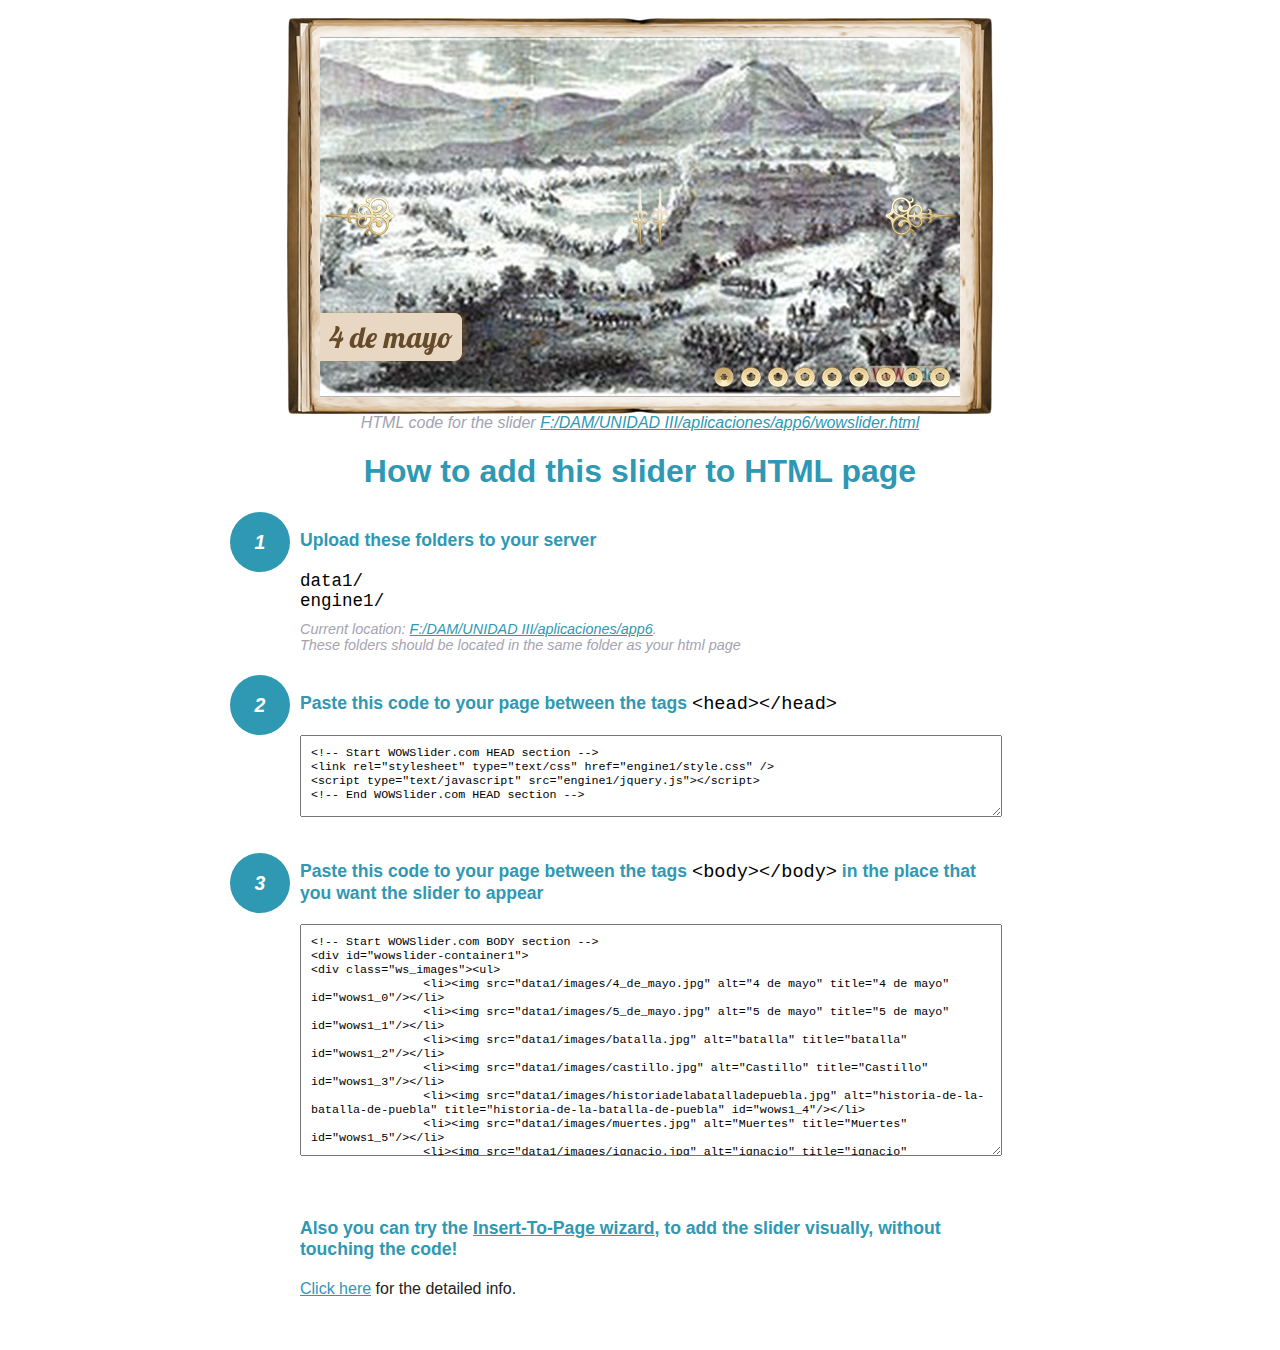
<file: wowslider-howto.html>
<!DOCTYPE html>
<html>
<head>
	<title>WOWSlider</title>
	<meta http-equiv="content-type" content="text/html; charset=utf-8" />
	<meta name="description" content="WOWSlider" />
	
	<!-- Start WOWSlider.com HEAD section --> <!-- add to the <head> of your page -->
	<link rel="stylesheet" type="text/css" href="engine1/style.css" />
	<script type="text/javascript" src="engine1/jquery.js"></script>
	<!-- End WOWSlider.com HEAD section -->


<style>
.instuction {
	font-family: sans-serif, Arial;
	display: block;
	margin: 0 auto;
	max-width: 820px;
	width: 100%;
	padding: 0 70px;
	color: #222;
	-webkit-box-sizing: border-box;
	-moz-box-sizing: border-box;
	box-sizing: border-box;
}
.instuction h1 img {
	max-width: 170px;
	vertical-align: middle;
	margin-bottom: 10px;
}
.instuction h1 {
	color: #2F98B3;
	text-align: center;
}
.instuction h2 {
	position: relative;
	font-size: 1.1em;
	color: #2F98B3;
	margin-bottom: 20px;
	margin-top: 40px;
}
.instuction h2 span.num {
	position: absolute;
	left: -70px;
	top: -18px;
	display: inline-block;
	vertical-align: middle;
	font-style: italic;
	font-size: 1.1em;
	width: 60px;
	height: 60px;
	line-height: 60px;
	text-align: center;
	background: #2F98B3;
	color: #fff;
	border-radius: 50%;
}
.instuction .mono {
	color: #000;
	font-family: monospace;
	font-size: 1.3em;
	font-weight: normal;
}
.instuction li.mono {
	font-size: 1.5em;
}

.instuction ul {
	font-size: 0.9em;
	margin-top: 0;
	padding-left: 0;
	list-style: none;
}
.instuction .note {
	color: #A3A3B2;
	font-style: italic;
	padding-top: 10px;
}
.instuction p.note {
	text-align: center;
	padding-top: 0;
	margin-top: 4px;
}
.instuction textarea {
	font-size: 0.9em;
	min-height: 60px;
	padding: 10px;
	margin: 0;
	overflow: auto;
	max-width: 100%;
	width: 100%;
}
.instuction a,
.instuction a:visited {
	color: #2F98B3;
}
</style>


</head>
<body style="margin:auto">

<br>

<!-- Start WOWSlider.com BODY section --> <!-- add to the <body> of your page -->
<div id="wowslider-container1">
<div class="ws_images"><ul>
		<li><img src="data1/images/4_de_mayo.jpg" alt="4 de mayo" title="4 de mayo" id="wows1_0"/></li>
		<li><img src="data1/images/5_de_mayo.jpg" alt="5 de mayo" title="5 de mayo" id="wows1_1"/></li>
		<li><img src="data1/images/batalla.jpg" alt="batalla" title="batalla" id="wows1_2"/></li>
		<li><img src="data1/images/castillo.jpg" alt="Castillo" title="Castillo" id="wows1_3"/></li>
		<li><img src="data1/images/historiadelabatalladepuebla.jpg" alt="historia-de-la-batalla-de-puebla" title="historia-de-la-batalla-de-puebla" id="wows1_4"/></li>
		<li><img src="data1/images/muertes.jpg" alt="Muertes" title="Muertes" id="wows1_5"/></li>
		<li><img src="data1/images/ignacio.jpg" alt="ignacio" title="ignacio" id="wows1_6"/></li>
		<li><a href="http://wowslider.net"><img src="data1/images/esperanza.jpg" alt="jquery slideshow" title="Esperanza" id="wows1_7"/></a></li>
		<li><img src="data1/images/lanzar.jpg" alt="lanzar" title="lanzar" id="wows1_8"/></li>
	</ul></div>
	<div class="ws_bullets"><div>
		<a href="#" title="4 de mayo"><span><img src="data1/tooltips/4_de_mayo.jpg" alt="4 de mayo"/>1</span></a>
		<a href="#" title="5 de mayo"><span><img src="data1/tooltips/5_de_mayo.jpg" alt="5 de mayo"/>2</span></a>
		<a href="#" title="batalla"><span><img src="data1/tooltips/batalla.jpg" alt="batalla"/>3</span></a>
		<a href="#" title="Castillo"><span><img src="data1/tooltips/castillo.jpg" alt="Castillo"/>4</span></a>
		<a href="#" title="historia-de-la-batalla-de-puebla"><span><img src="data1/tooltips/historiadelabatalladepuebla.jpg" alt="historia-de-la-batalla-de-puebla"/>5</span></a>
		<a href="#" title="Muertes"><span><img src="data1/tooltips/muertes.jpg" alt="Muertes"/>6</span></a>
		<a href="#" title="ignacio"><span><img src="data1/tooltips/ignacio.jpg" alt="ignacio"/>7</span></a>
		<a href="#" title="Esperanza"><span><img src="data1/tooltips/esperanza.jpg" alt="Esperanza"/>8</span></a>
		<a href="#" title="lanzar"><span><img src="data1/tooltips/lanzar.jpg" alt="lanzar"/>9</span></a>
	</div></div><div class="ws_script" style="position:absolute;left:-99%"><a href="http://wowslider.com">wowslider</a> by WOWSlider.com v8.7</div>
<div class="ws_shadow"></div>
</div>	
<script type="text/javascript" src="engine1/wowslider.js"></script>
<script type="text/javascript" src="engine1/script.js"></script>
<!-- End WOWSlider.com BODY section -->


<div class="instuction">
	<p class="note">HTML code for the slider <a href="file:///F:/DAM/UNIDAD III/aplicaciones/app6/wowslider.html">F:/DAM/UNIDAD III/aplicaciones/app6/wowslider.html</a></p>

	<h1>
		How to add this slider to HTML page
	</h1>

	<h2><span class="num">1</span> Upload these folders to your server</h2>
	<ul>
		<li class="mono">data1/</li>
		<li class="mono">engine1/</li>
		<li class="note">Current location: <a href="file:///F:/DAM/UNIDAD III/aplicaciones/app6">F:/DAM/UNIDAD III/aplicaciones/app6</a>. <br>These folders should be located in the same folder as your html page</li>
	</ul>

	<h2><span class="num">2</span> Paste this code to your page between the tags <span class="mono">&lt;head&gt;&lt;/head&gt;</span></h2>
	<textarea onclick="this.select()">&lt;!-- Start WOWSlider.com HEAD section --&gt;
&lt;link rel=&quot;stylesheet&quot; type=&quot;text/css&quot; href=&quot;engine1/style.css&quot; /&gt;
&lt;script type=&quot;text/javascript&quot; src=&quot;engine1/jquery.js&quot;&gt;&lt;/script&gt;
&lt;!-- End WOWSlider.com HEAD section --&gt;</textarea>


	<h2><span class="num" style="top: -8px;">3</span> Paste this code to your page between the tags <span class="mono">&lt;body&gt;&lt;/body&gt;</span> in the place that you want the slider to appear</h2>
	<textarea onclick="this.select()" rows="15">&lt;!-- Start WOWSlider.com BODY section --&gt;
&lt;div id=&quot;wowslider-container1&quot;&gt;
&lt;div class=&quot;ws_images&quot;&gt;&lt;ul&gt;
		&lt;li&gt;&lt;img src=&quot;data1/images/4_de_mayo.jpg&quot; alt=&quot;4 de mayo&quot; title=&quot;4 de mayo&quot; id=&quot;wows1_0&quot;/&gt;&lt;/li&gt;
		&lt;li&gt;&lt;img src=&quot;data1/images/5_de_mayo.jpg&quot; alt=&quot;5 de mayo&quot; title=&quot;5 de mayo&quot; id=&quot;wows1_1&quot;/&gt;&lt;/li&gt;
		&lt;li&gt;&lt;img src=&quot;data1/images/batalla.jpg&quot; alt=&quot;batalla&quot; title=&quot;batalla&quot; id=&quot;wows1_2&quot;/&gt;&lt;/li&gt;
		&lt;li&gt;&lt;img src=&quot;data1/images/castillo.jpg&quot; alt=&quot;Castillo&quot; title=&quot;Castillo&quot; id=&quot;wows1_3&quot;/&gt;&lt;/li&gt;
		&lt;li&gt;&lt;img src=&quot;data1/images/historiadelabatalladepuebla.jpg&quot; alt=&quot;historia-de-la-batalla-de-puebla&quot; title=&quot;historia-de-la-batalla-de-puebla&quot; id=&quot;wows1_4&quot;/&gt;&lt;/li&gt;
		&lt;li&gt;&lt;img src=&quot;data1/images/muertes.jpg&quot; alt=&quot;Muertes&quot; title=&quot;Muertes&quot; id=&quot;wows1_5&quot;/&gt;&lt;/li&gt;
		&lt;li&gt;&lt;img src=&quot;data1/images/ignacio.jpg&quot; alt=&quot;ignacio&quot; title=&quot;ignacio&quot; id=&quot;wows1_6&quot;/&gt;&lt;/li&gt;
		&lt;li&gt;&lt;a href=&quot;http://wowslider.net&quot;&gt;&lt;img src=&quot;data1/images/esperanza.jpg&quot; alt=&quot;jquery slideshow&quot; title=&quot;Esperanza&quot; id=&quot;wows1_7&quot;/&gt;&lt;/a&gt;&lt;/li&gt;
		&lt;li&gt;&lt;img src=&quot;data1/images/lanzar.jpg&quot; alt=&quot;lanzar&quot; title=&quot;lanzar&quot; id=&quot;wows1_8&quot;/&gt;&lt;/li&gt;
	&lt;/ul&gt;&lt;/div&gt;
	&lt;div class=&quot;ws_bullets&quot;&gt;&lt;div&gt;
		&lt;a href=&quot;#&quot; title=&quot;4 de mayo&quot;&gt;&lt;span&gt;&lt;img src=&quot;data1/tooltips/4_de_mayo.jpg&quot; alt=&quot;4 de mayo&quot;/&gt;1&lt;/span&gt;&lt;/a&gt;
		&lt;a href=&quot;#&quot; title=&quot;5 de mayo&quot;&gt;&lt;span&gt;&lt;img src=&quot;data1/tooltips/5_de_mayo.jpg&quot; alt=&quot;5 de mayo&quot;/&gt;2&lt;/span&gt;&lt;/a&gt;
		&lt;a href=&quot;#&quot; title=&quot;batalla&quot;&gt;&lt;span&gt;&lt;img src=&quot;data1/tooltips/batalla.jpg&quot; alt=&quot;batalla&quot;/&gt;3&lt;/span&gt;&lt;/a&gt;
		&lt;a href=&quot;#&quot; title=&quot;Castillo&quot;&gt;&lt;span&gt;&lt;img src=&quot;data1/tooltips/castillo.jpg&quot; alt=&quot;Castillo&quot;/&gt;4&lt;/span&gt;&lt;/a&gt;
		&lt;a href=&quot;#&quot; title=&quot;historia-de-la-batalla-de-puebla&quot;&gt;&lt;span&gt;&lt;img src=&quot;data1/tooltips/historiadelabatalladepuebla.jpg&quot; alt=&quot;historia-de-la-batalla-de-puebla&quot;/&gt;5&lt;/span&gt;&lt;/a&gt;
		&lt;a href=&quot;#&quot; title=&quot;Muertes&quot;&gt;&lt;span&gt;&lt;img src=&quot;data1/tooltips/muertes.jpg&quot; alt=&quot;Muertes&quot;/&gt;6&lt;/span&gt;&lt;/a&gt;
		&lt;a href=&quot;#&quot; title=&quot;ignacio&quot;&gt;&lt;span&gt;&lt;img src=&quot;data1/tooltips/ignacio.jpg&quot; alt=&quot;ignacio&quot;/&gt;7&lt;/span&gt;&lt;/a&gt;
		&lt;a href=&quot;#&quot; title=&quot;Esperanza&quot;&gt;&lt;span&gt;&lt;img src=&quot;data1/tooltips/esperanza.jpg&quot; alt=&quot;Esperanza&quot;/&gt;8&lt;/span&gt;&lt;/a&gt;
		&lt;a href=&quot;#&quot; title=&quot;lanzar&quot;&gt;&lt;span&gt;&lt;img src=&quot;data1/tooltips/lanzar.jpg&quot; alt=&quot;lanzar&quot;/&gt;9&lt;/span&gt;&lt;/a&gt;
	&lt;/div&gt;&lt;/div&gt;&lt;div class=&quot;ws_script&quot; style=&quot;position:absolute;left:-99%&quot;&gt;&lt;a href=&quot;http://wowslider.com&quot;&gt;wowslider&lt;/a&gt; by WOWSlider.com v8.7&lt;/div&gt;
&lt;div class=&quot;ws_shadow&quot;&gt;&lt;/div&gt;
&lt;/div&gt;	
&lt;script type=&quot;text/javascript&quot; src=&quot;engine1/wowslider.js&quot;&gt;&lt;/script&gt;
&lt;script type=&quot;text/javascript&quot; src=&quot;engine1/script.js&quot;&gt;&lt;/script&gt;
&lt;!-- End WOWSlider.com BODY section --&gt;</textarea>

<br><br>
<h2>Also you can try the <a href="http://wowslider.com/help/add-wowslider-to-page-2.html" target="_blank">Insert-To-Page wizard</a>, to add the slider visually, without touching the code!</h2>
<p>
	<a href="http://wowslider.com/help/add-wowslider-to-page-2.html" target="_blank">Click here</a> for the detailed info.
</p>
</div>

<br><br>
</body>
</html>
</file>
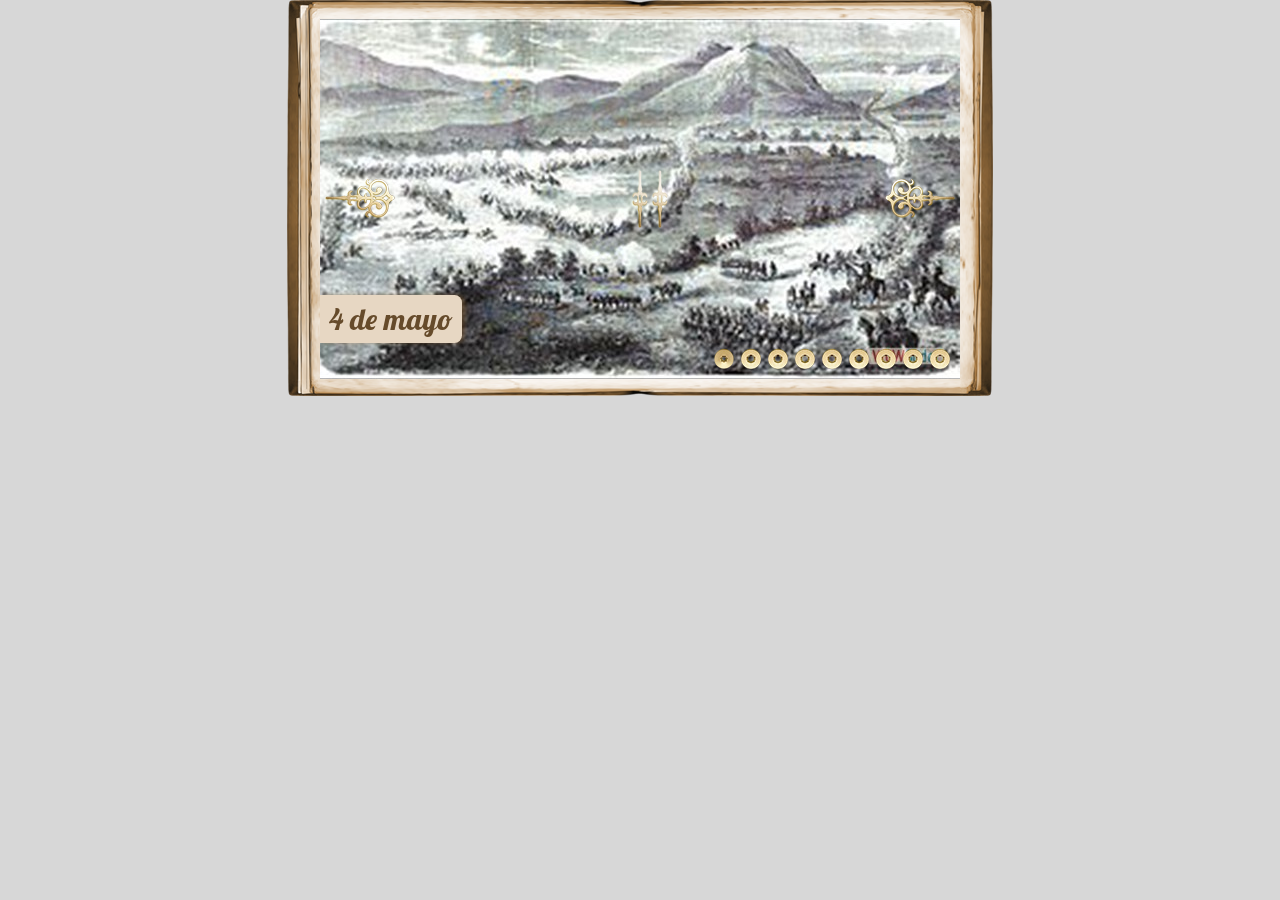
<file: wowslider.html>
<!DOCTYPE html>
<html>
<head>
	<title>Wowslider</title>
	<meta http-equiv="content-type" content="text/html; charset=utf-8" />
	<meta name="description" content="Made with WOW Slider - Create beautiful, responsive image sliders in a few clicks. Awesome skins and animations. Wowslider" />
	
	<!-- Start WOWSlider.com HEAD section --> <!-- add to the <head> of your page -->
	<link rel="stylesheet" type="text/css" href="engine1/style.css" />
	<script type="text/javascript" src="engine1/jquery.js"></script>
	<!-- End WOWSlider.com HEAD section -->

</head>
<body style="background-color:#d7d7d7;margin:auto">
	
	<!-- Start WOWSlider.com BODY section --> <!-- add to the <body> of your page -->
	<div id="wowslider-container1">
	<div class="ws_images"><ul>
		<li><img src="data1/images/4_de_mayo.jpg" alt="4 de mayo" title="4 de mayo" id="wows1_0"/></li>
		<li><img src="data1/images/5_de_mayo.jpg" alt="5 de mayo" title="5 de mayo" id="wows1_1"/></li>
		<li><img src="data1/images/batalla.jpg" alt="batalla" title="batalla" id="wows1_2"/></li>
		<li><img src="data1/images/castillo.jpg" alt="Castillo" title="Castillo" id="wows1_3"/></li>
		<li><img src="data1/images/historiadelabatalladepuebla.jpg" alt="historia-de-la-batalla-de-puebla" title="historia-de-la-batalla-de-puebla" id="wows1_4"/></li>
		<li><img src="data1/images/muertes.jpg" alt="Muertes" title="Muertes" id="wows1_5"/></li>
		<li><img src="data1/images/ignacio.jpg" alt="ignacio" title="ignacio" id="wows1_6"/></li>
		<li><a href="http://wowslider.net"><img src="data1/images/esperanza.jpg" alt="jquery slideshow" title="Esperanza" id="wows1_7"/></a></li>
		<li><img src="data1/images/lanzar.jpg" alt="lanzar" title="lanzar" id="wows1_8"/></li>
	</ul></div>
	<div class="ws_bullets"><div>
		<a href="#" title="4 de mayo"><span><img src="data1/tooltips/4_de_mayo.jpg" alt="4 de mayo"/>1</span></a>
		<a href="#" title="5 de mayo"><span><img src="data1/tooltips/5_de_mayo.jpg" alt="5 de mayo"/>2</span></a>
		<a href="#" title="batalla"><span><img src="data1/tooltips/batalla.jpg" alt="batalla"/>3</span></a>
		<a href="#" title="Castillo"><span><img src="data1/tooltips/castillo.jpg" alt="Castillo"/>4</span></a>
		<a href="#" title="historia-de-la-batalla-de-puebla"><span><img src="data1/tooltips/historiadelabatalladepuebla.jpg" alt="historia-de-la-batalla-de-puebla"/>5</span></a>
		<a href="#" title="Muertes"><span><img src="data1/tooltips/muertes.jpg" alt="Muertes"/>6</span></a>
		<a href="#" title="ignacio"><span><img src="data1/tooltips/ignacio.jpg" alt="ignacio"/>7</span></a>
		<a href="#" title="Esperanza"><span><img src="data1/tooltips/esperanza.jpg" alt="Esperanza"/>8</span></a>
		<a href="#" title="lanzar"><span><img src="data1/tooltips/lanzar.jpg" alt="lanzar"/>9</span></a>
	</div></div><div class="ws_script" style="position:absolute;left:-99%"><a href="http://wowslider.com">wowslider</a> by WOWSlider.com v8.7</div>
	<div class="ws_shadow"></div>
	</div>	
	<script type="text/javascript" src="engine1/wowslider.js"></script>
	<script type="text/javascript" src="engine1/script.js"></script>
	<!-- End WOWSlider.com BODY section -->

</body>
</html>
</file>
<file: engine1/style.css>
/*
 *	generated by WOW Slider 8.7
 *	template Book
 */
@import url(https://fonts.googleapis.com/css?family=Lobster&subset=latin,latin-ext,cyrillic);
#wowslider-container1 { 
	display: table;
	zoom: 1; 
	position: relative;
	width: 100%;
	max-width: 640px;
	max-height:360px;
	margin:19px auto 17px;
	z-index:90;
	text-align:left; /* reset align=center */
	font-size: 10px;
	text-shadow: none; /* fix some user styles */

	/* reset box-sizing (to boostrap friendly) */
	-webkit-box-sizing: content-box;
	-moz-box-sizing: content-box;
	box-sizing: content-box; 
}
* html #wowslider-container1{ width:640px }
#wowslider-container1 .ws_images ul{
	position:relative;
	width: 10000%; 
	height:100%;
	left:0;
	list-style:none;
	margin:0;
	padding:0;
	border-spacing:0;
	overflow: visible;
	/*table-layout:fixed;*/
}
#wowslider-container1 .ws_images ul li{
	position: relative;
	width:1%;
	height:100%;
	line-height:0; /*opera*/
	overflow: hidden;
	float:left;
	/*font-size:0;*/
	padding:0 0 0 0 !important;
	margin:0 0 0 0 !important;
}

#wowslider-container1 .ws_images{
	position: relative;
	left:0;
	top:0;
	height:100%;
	max-height:360px;
	max-width: 640px;
	vertical-align: top;
	border:none;
	overflow: hidden;
}
#wowslider-container1 .ws_images ul a{
	width:100%;
	height:100%;
	max-height:360px;
	display:block;
	color:transparent;
}
#wowslider-container1 img{
	max-width: none !important;
}
#wowslider-container1 .ws_images .ws_list img,
#wowslider-container1 .ws_images > div > img{
	width:100%;
	border:none 0;
	max-width: none;
	padding:0;
	margin:0;
}
#wowslider-container1 .ws_images > div > img {
	max-height:360px;
}

#wowslider-container1 .ws_images iframe {
	position: absolute;
	z-index: -1;
}

#wowslider-container1 .ws-title > div {
	display: inline-block !important;
}

#wowslider-container1 a{ 
	text-decoration: none; 
	outline: none; 
	border: none; 
}

#wowslider-container1  .ws_bullets { 
	float: left;
	position:absolute;
	z-index:70;
}
#wowslider-container1  .ws_bullets div{
	position:relative;
	float:left;
	font-size: 0px;
}
/* compatibility with Joomla styles */
#wowslider-container1  .ws_bullets a {
	line-height: 0;
}

#wowslider-container1  .ws_script{
	display:none;
}
#wowslider-container1 sound, 
#wowslider-container1 object{
	position:absolute;
}

/* prevent some of users reset styles */
#wowslider-container1 .ws_effect {
	position: static;
	width: 100%;
	height: 100%;
}

#wowslider-container1 .ws_photoItem {
	border: 2em solid #fff;
	margin-left: -2em;
	margin-top: -2em;
}
#wowslider-container1 .ws_cube_side {
	background: #A6A5A9;
}


#wowslider-container1.ws_gestures {
	cursor: -webkit-grab;
	cursor: -moz-grab;
	cursor: url("[data-uri]"), move;
}
#wowslider-container1.ws_gestures.ws_grabbing {
	cursor: -webkit-grabbing;
	cursor: -moz-grabbing;
	cursor: url("[data-uri]"), move;
}

/* hide controls when video start play */
#wowslider-container1.ws_video_playing .ws_bullets,
#wowslider-container1.ws_video_playing .ws_fullscreen,
#wowslider-container1.ws_video_playing .ws_next,
#wowslider-container1.ws_video_playing .ws_prev {
	display: none;
}


/* youtube/vimeo buttons */
#wowslider-container1 .ws_video_btn {
	position: absolute;
	display: none;
	cursor: pointer;
	top: 0;
	left: 0;
	width: 100%;
	height: 100%;
	z-index: 55;
}
#wowslider-container1 .ws_video_btn.ws_youtube,
#wowslider-container1 .ws_video_btn.ws_vimeo {
	display: block;
}
#wowslider-container1 .ws_video_btn div {
	position: absolute;
	background-image: url(./playvideo.png);
	background-size: 200%;
	top: 50%;
	left: 50%;
	width: 7em;
	height: 5em;
	margin-left: -3.5em;
	margin-top: -2.5em;
}
#wowslider-container1 .ws_video_btn.ws_youtube div {
	background-position: 0 0;
}
#wowslider-container1 .ws_video_btn.ws_youtube:hover div {
	background-position: 100% 0;
}
#wowslider-container1 .ws_video_btn.ws_vimeo div {
	background-position: 0 100%;
}
#wowslider-container1 .ws_video_btn.ws_vimeo:hover div {
	background-position: 100% 100%;
}

#wowslider-container1 .ws_playpause.ws_hide {
	display: none !important;
}

#wowslider-container1  .ws_bullets { 
	padding: 5px; 
}
#wowslider-container1 .ws_bullets a { 
	width:20px;
	height:21px;
	background: url(./bullet.png) left top;
	float: left; 
	text-indent: -4000px; 
	position:relative;
	margin-left:7px;
	color:transparent;
}

#wowslider-container1 .ws_bullets a.ws_selbull, #wowslider-container1 .ws_bullets a:hover{
	background-position: 0 100%;
}
#wowslider-container1 a.ws_next, #wowslider-container1 a.ws_prev {
	background-size: 200%;
	position:absolute;
	top:50%;
	margin-top:-2em;
	z-index:60;
	height: 3.9em;
	width: 7em;
	background-image: url(./arrows.png);
}
#wowslider-container1 a.ws_next{
	background-position: 100% 0;
	right:0.5em;
}
#wowslider-container1 a.ws_prev {
	left:0.5em;
	background-position: 0 0; 
}

/*playpause*/
#wowslider-container1 .ws_playpause {
    width: 5.8em;
    height: 5.8em;
    position: absolute;
    top: 50%;
    left: 50%;
    margin-left: -1.9em;
    margin-top: -2.9em;
    z-index: 59;
	background-size: 100%;
}

#wowslider-container1 .ws_pause {
    background-image: url(./pause.png);
}

#wowslider-container1 .ws_play {
    background-image: url(./play.png);
}
/* bottom right */
#wowslider-container1  .ws_bullets {
    bottom: 5px;
	right:5px;
}

#wowslider-container1 .ws-title{
	position:absolute;
	display:block;
	font: 3em 'Lobster', Comic Sans MS, cursive;
	bottom: 1.2em;
	left: 0;
	margin-right: 0.4em; 
	color:#664b2b;
	z-index: 50;
	line-height: 1em;
}
#wowslider-container1 .ws-title div,#wowslider-container1 .ws-title span{
	display:inline-block;
	padding:0.3em;
	background:#e7d7c3;
	border-radius:0 0.25em 0.25em 0;
	-moz-border-radius:0 0.25em 0.25em 0;
	-webkit-border-radius:0 0.25em 0.25em 0;
	box-shadow: 0.1em 0 0.15em rgba(114, 82, 45, 0.6);
    -moz-box-shadow: 0.1em 0 0.15em rgba(114, 82, 45, 0.6);	
	-webkit-box-shadow: 0.1em 0 0.15em rgba(114, 82, 45, 0.6);	

}
#wowslider-container1 .ws-title div{
	font-family:"Palatino Linotype","Book Antiqua",Palatino,serif;
	line-height: 1.1em;
	color: #473520;
    display: block;
    font-size: 0.666em;
    margin-top: 0.4em;
}#wowslider-container1 .ws_images > ul{
	animation: wsBasic 36s infinite;
	-moz-animation: wsBasic 36s infinite;
	-webkit-animation: wsBasic 36s infinite;
}
@keyframes wsBasic{0%{left:-0%} 5.56%{left:-0%} 11.11%{left:-100%} 16.67%{left:-100%} 22.22%{left:-200%} 27.78%{left:-200%} 33.33%{left:-300%} 38.89%{left:-300%} 44.44%{left:-400%} 50%{left:-400%} 55.56%{left:-500%} 61.11%{left:-500%} 66.67%{left:-600%} 72.22%{left:-600%} 77.78%{left:-700%} 83.33%{left:-700%} 88.89%{left:-800%} 94.44%{left:-800%} }
@-moz-keyframes wsBasic{0%{left:-0%} 5.56%{left:-0%} 11.11%{left:-100%} 16.67%{left:-100%} 22.22%{left:-200%} 27.78%{left:-200%} 33.33%{left:-300%} 38.89%{left:-300%} 44.44%{left:-400%} 50%{left:-400%} 55.56%{left:-500%} 61.11%{left:-500%} 66.67%{left:-600%} 72.22%{left:-600%} 77.78%{left:-700%} 83.33%{left:-700%} 88.89%{left:-800%} 94.44%{left:-800%} }
@-webkit-keyframes wsBasic{0%{left:-0%} 5.56%{left:-0%} 11.11%{left:-100%} 16.67%{left:-100%} 22.22%{left:-200%} 27.78%{left:-200%} 33.33%{left:-300%} 38.89%{left:-300%} 44.44%{left:-400%} 50%{left:-400%} 55.56%{left:-500%} 61.11%{left:-500%} 66.67%{left:-600%} 72.22%{left:-600%} 77.78%{left:-700%} 83.33%{left:-700%} 88.89%{left:-800%} 94.44%{left:-800%} }

#wowslider-container1  .ws_shadow{
	background-image: url(./bg.png);
	background-repeat: no-repeat;
	background-size:100%;
	position:absolute;
	z-index: -1;
	left:-5.16%;
	top:-5.28%;
	width:110.31%;
	height:110%;
}
* html #wowslider-container1 .ws_shadow{/*ie6*/
	background:none;
	filter:progid:DXImageTransform.Microsoft.AlphaImageLoader( src='engine1/bg.png', sizingMethod='scale');
}
*+html #wowslider-container1 .ws_shadow{/*ie7*/
	background:none;
	filter:progid:DXImageTransform.Microsoft.AlphaImageLoader( src='engine1/bg.png', sizingMethod='scale');
}
#wowslider-container1 .ws_bullets  a img{
	text-indent:0;
	display:block;
	bottom:20px;
	left:-43px;
	visibility:hidden;
	position:absolute;
	box-shadow: 0 1px 3px rgba(46, 15, 0, 0.4);
    -moz-box-shadow: 0 1px 3px rgba(46, 15, 0, 0.4);	
	-webkit-box-shadow:0 1px 3px rgba(46, 15, 0, 0.4);
    border: 3px solid #edd8a3;
	border-radius:5px;
	-moz-border-radius:5px;
	-webkit-border-radius:5px;
	max-width:none;
}
#wowslider-container1 .ws_bullets a:hover img{
	visibility:visible;
}

#wowslider-container1 .ws_bulframe div div{
	height:48px;
	overflow:visible;
	position:relative;
}
#wowslider-container1 .ws_bulframe div {
	left:0;
	overflow:hidden;
	position:relative;
	width:85px;
	background-color:#edd8a3;
}
#wowslider-container1  .ws_bullets .ws_bulframe{
	display:none;
	bottom:24px;
	overflow:visible;
	position:absolute;
	cursor:pointer;
	box-shadow: 0 1px 3px rgba(46, 15, 0, 0.4);
    -moz-box-shadow: 0 1px 3px rgba(46, 15, 0, 0.4);	
	-webkit-box-shadow:0 1px 3px rgba(46, 15, 0, 0.4);
    border: 3px solid #edd8a3;
	border-radius:5px;
	-moz-border-radius:5px;
	-webkit-border-radius:5px;
}
#wowslider-container1 .ws_bulframe span{
	display:block;
	position:absolute;
	bottom:-8px;
	margin-left:-1px;
	left:43px;
	background:url(./triangle.png);
	width:15px;
	height:6px;
}#wowslider-container1 .ws_bulframe div div{
	height: auto;
}

@media all and (max-width:760px) {
	#wowslider-container1 .ws_fullscreen {
		display: block;
	}
}
@media all and (max-width:400px){
	#wowslider-container1 .ws_controls,
	#wowslider-container1 .ws_bullets,
	#wowslider-container1 .ws_thumbs{
		display: none
	}
}
</file>
